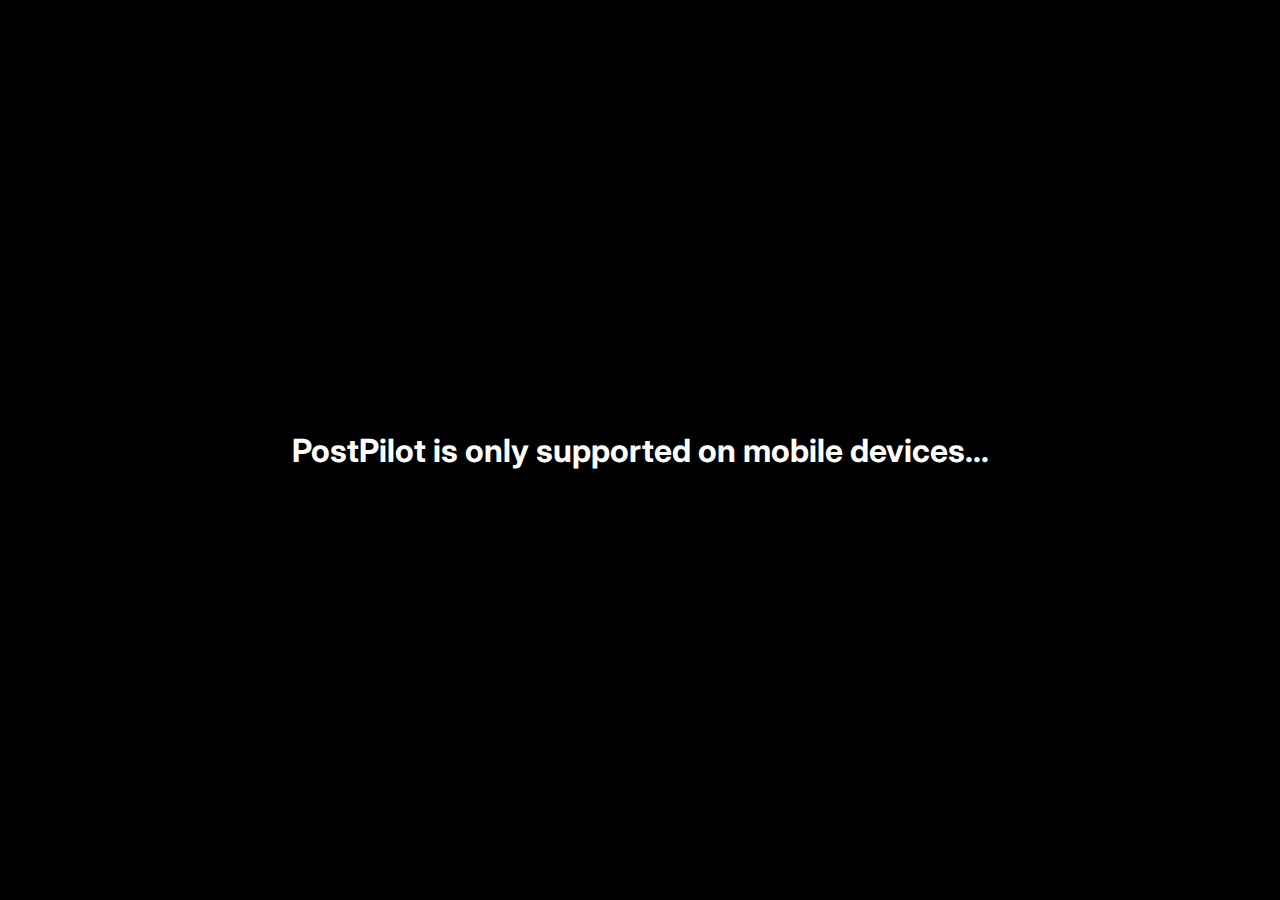
<file: templates/desktop.html>
<html>
    <head>
            <title>403</title>
            <link rel="preconnect" href="https://fonts.googleapis.com">
            <link rel="preconnect" href="https://fonts.gstatic.com" crossorigin>
            <link href="https://fonts.googleapis.com/css2?family=Inter:ital,opsz,wght@0,14..32,100..900;1,14..32,100..900&display=swap" rel="stylesheet">
            <style>
                .inter-Inter {
                font-family: "Inter", sans-serif;
                font-optical-sizing: auto;
                font-weight: 600;
                font-style: normal;
                }
                body{
                    display: flex;
                    justify-content: center;
                    align-items: center;
                    background-color: black;
                    color: white;
                    font-family: Inter;
                }
                
            </style>
    </head>
    <body>
        <h1> PostPilot is only supported on mobile devices...</h1>
    </body>
</html>
</file>
